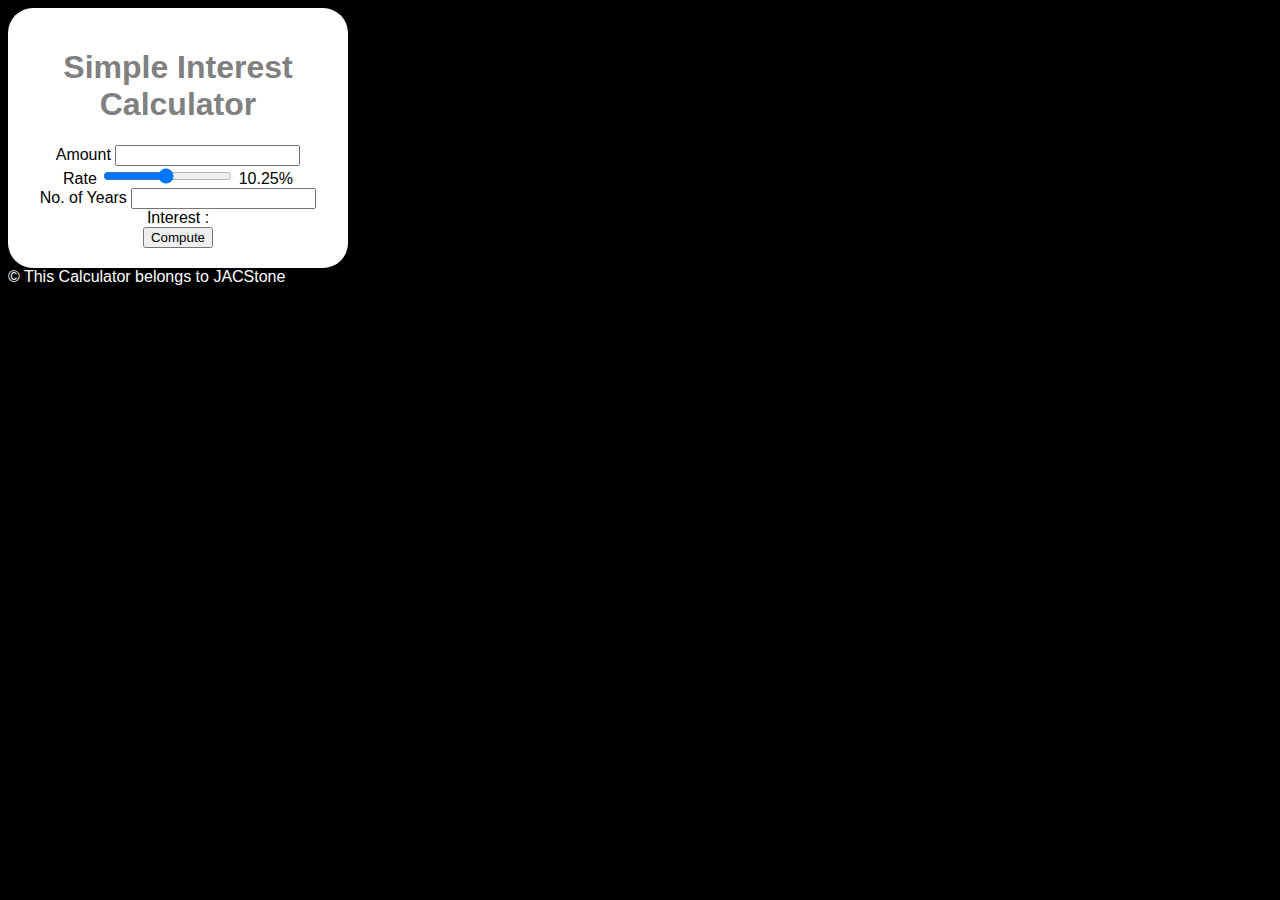
<file: SimpleInterestCalculator/index.html>
<!Doctype html>
<html>
    <head>
    <script src="script.js"></script>
    <link rel="stylesheet" href="style.css">
    <title>Simple Interest Calculator</title>
    </head>
    <body>
        <div class="maindiv">
        <h1>Simple Interest Calculator</h1>

        Amount <input type="number"  id="principle" onchange="validatePrincipal()">  <br/>
        Rate <input type="range"  id="rate" min="1" max="20" value="10.25" step="0.25" onchange="updateRate()"> <span id="rate_val">10.25</span>% <br/>
        No. of Years <input type="number"  id="years" list="all_years">
            <datalist id="all_years">
                <option value="1">1</option>
                <option value="2">2</option>
                <option value="3">3</option>
                <option value="4">4</option>
                <option value="5">5</option>
                <option value="6">6</option>
                <option value="7">7</option>
                <option value="8">8</option>
                <option value="9">9</option>
                <option value="10">10</option>
                
            </datalist>
            <br/>
        Interest : <span id="result"></span><br>

        <button onclick="compute()">Compute</button>


        </div>
        <footer>
            &#169; This Calculator belongs to JACStone
        </footer>
    </body>
</html>
</file>
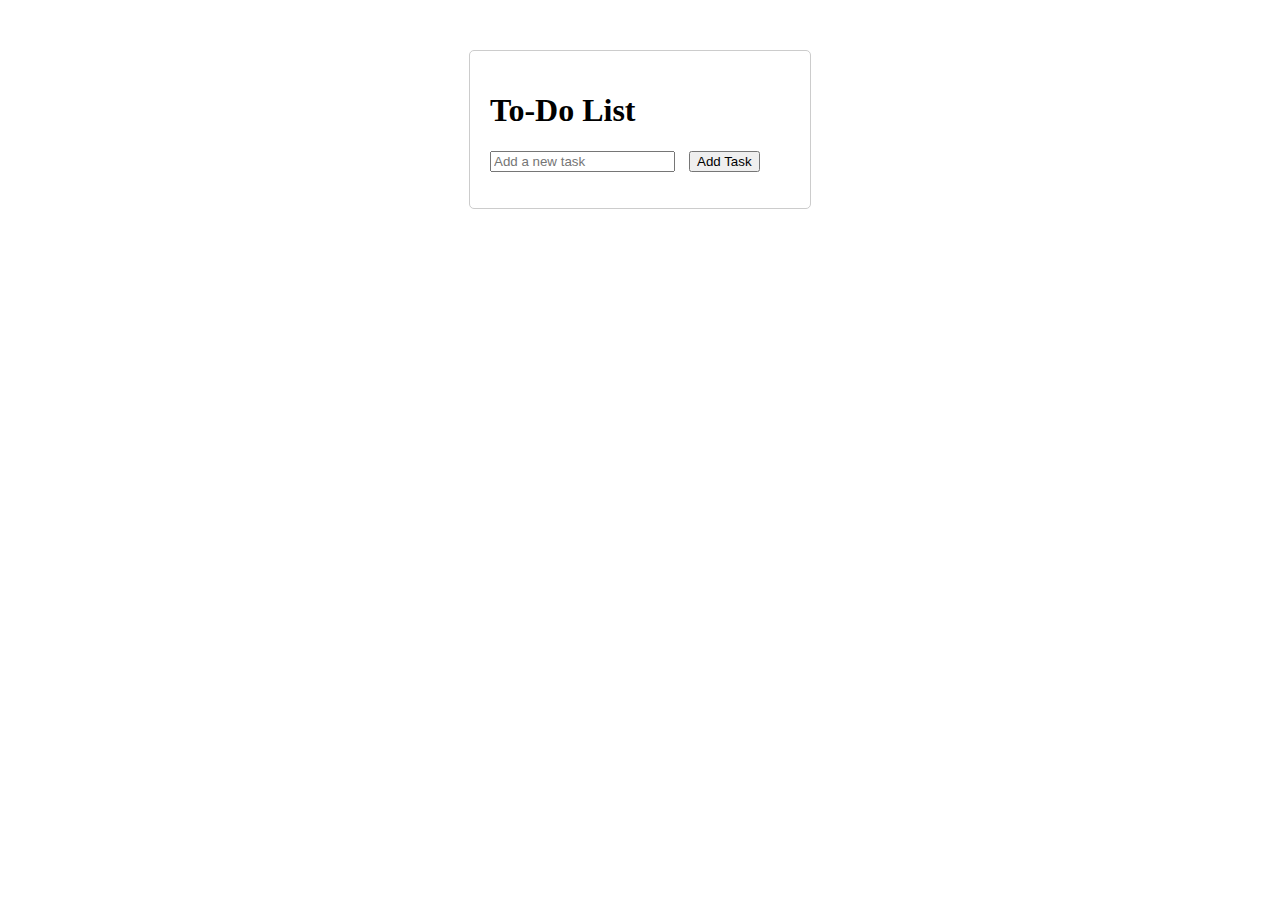
<file: ToDoList/index.html>
<!DOCTYPE html>
<html lang="en">
<head>
    <meta charset="UTF-8">
    <meta name="viewport" content="width=device-width, initial-scale=1.0">
    <title>To-Do List</title>
    <style>
        /* Styles the main container of the to-do list */
        .todo-container {
            width: 300px;
            margin: 50px auto;
            padding: 20px;
            border: 1px solid #ccc;
            border-radius: 5px;
        }
        
        /* Removes default list styling for the to-do list */
        .todo-list {
            list-style-type: none;
            padding: 0;
        }

        /* Styles each list item in the to-do list */
        li {
            margin: 10px 0;
            display: flex;
            justify-content: space-between;
            align-items: center;
        }

        /* Adds spacing for buttons in list items */
        button {
            margin-left: 10px;
        }
    </style>
</head>
<body>

<div class="todo-container">
    <h1>To-Do List</h1>

    <!-- Input field to add new tasks -->
    <input type="text" id="taskInput" placeholder="Add a new task">
    
    <!-- Button to add a new task to the list -->
    <button class="add-btn" onclick="addTask()">Add Task</button>
    
    <!-- Unordered list to display the tasks -->
    <ul class="todo-list" id="todoList"></ul>
</div>

<script>
    // Placeholder for functionality to be added in future exercises
    function addTask(){
        let task = document.getElementById('taskInput').value.trim();

        if(task !== ""){
            // getting element to insert list item
            let ul = document.getElementById('todoList');

            //create elements to be inserted
            let li = document.createElement("li");
            
            let span = document.createElement("span");
            span.textContent = task;
            
            let editButton = document.createElement("button");
            editButton.textContent = "Edit";
            editButton.onclick = () => editTask(span);

            let deleteButton = document.createElement("button");
            deleteButton.textContent = "Delete"
            deleteButton.onclick = () => removeTask(li);

            li.appendChild(span);
            li.appendChild(editButton);
            li.appendChild(deleteButton);
            ul.appendChild(li);
        }
        
    }

    function editTask(span){
        let updateTask = prompt("Edit your task:", span.textContent);
        if(updateTask !== null && updateTask.trim() !== ""){
            span.textContent = updateTask.trim();
        }
    }

    function removeTask(li){
        let item = document.getElementById('todoList');
        item.removeChild(li);

    }
</script>

</body>
</html>
</file>
<file: SimpleInterestCalculator/style.css>
body {
    background-color:black;
    font-family: Arial, Helvetica, sans-serif;
    color: white;
}
h1{
    color:gray;
    font-family: Verdana, Geneva, Tahoma, sans-serif;
}
.maindiv{
    background-color: white;
    color: black;
    width: 300px;
    padding: 20px;
    border-radius: 25px;
    text-align: center;
}
</file>
